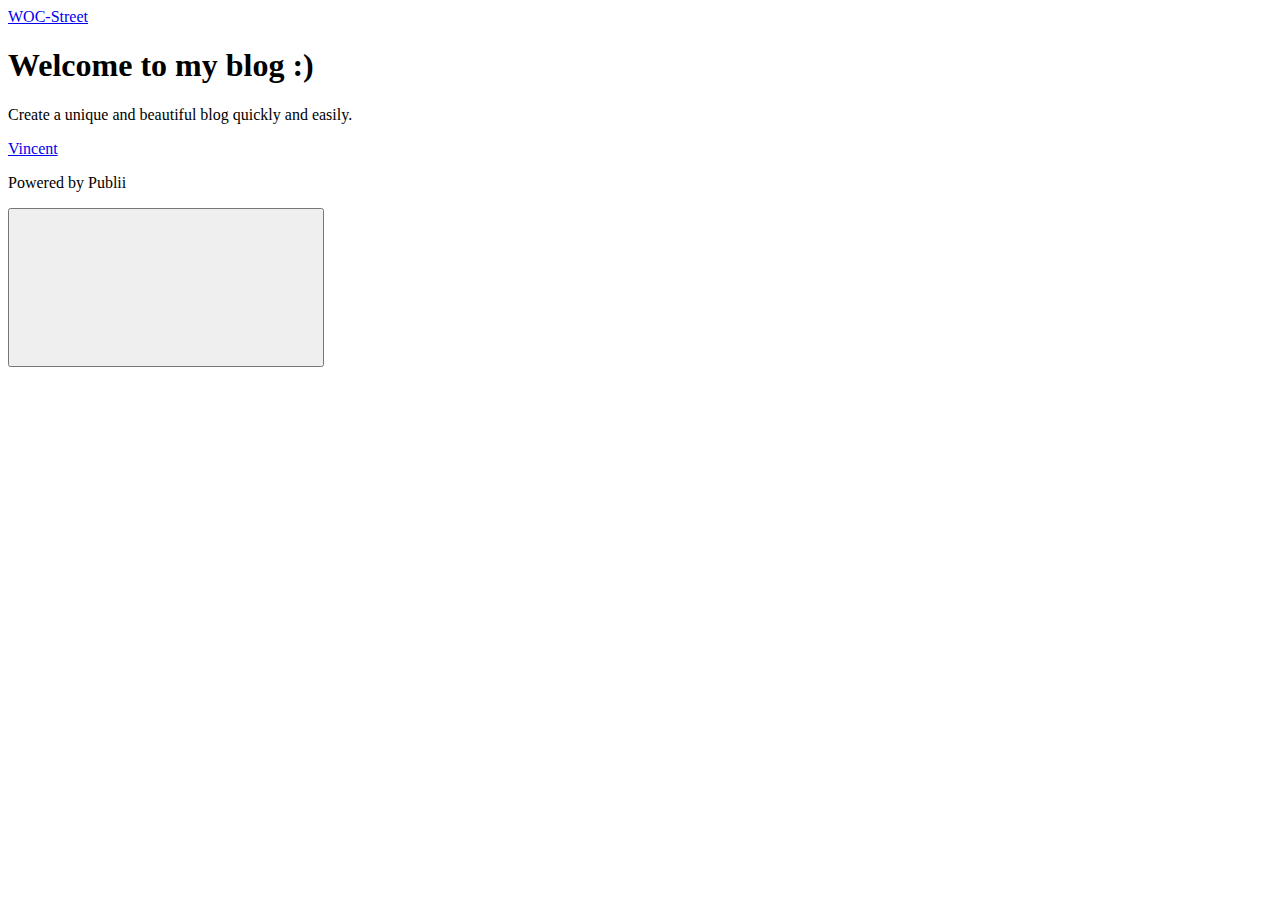
<file: index.html>
<!DOCTYPE html><html lang="en-gb"><head><meta charset="utf-8"><meta http-equiv="X-UA-Compatible" content="IE=edge"><meta name="viewport" content="width=device-width,initial-scale=1"><title>WOC-Street</title><meta name="generator" content="Publii Open-Source CMS for Static Site"><link rel="canonical" href="https://wocstreet.com/blog/index.html/"><link rel="alternate" type="application/atom+xml" href="https://wocstreet.com/blog/index.html/feed.xml"><link rel="alternate" type="application/json" href="https://wocstreet.com/blog/index.html/feed.json"><meta property="og:title" content="WOC-Street"><meta property="og:site_name" content="WOC-Street"><meta property="og:description" content=""><meta property="og:url" content="https://wocstreet.com/blog/index.html/"><meta property="og:type" content="website"><link rel="stylesheet" href="https://wocstreet.com/blog/index.html/assets/css/style.css?v=4552bcf67384bb346e427f6ab62513d8"><script type="application/ld+json">{"@context":"http://schema.org","@type":"Organization","name":"WOC-Street","url":"https://wocstreet.com/blog/index.html"}</script><noscript><style>img[loading] {
                    opacity: 1;
                }</style></noscript></head><body><div class="site-container"><header class="top" id="js-header"><a class="logo" href="https://wocstreet.com/blog/index.html">WOC-Street</a></header><main><div class="hero"><header class="hero__content"><div class="wrapper"><h1>Welcome to my blog :)</h1><p>Create a unique and beautiful blog quickly and easily.</p><div class="post__meta post__meta--author"><a href="https://wocstreet.com/blog/index.html/authors/vincent/" class="feed__author">Vincent</a></div></div></header></div><div class="feed"></div></main><footer class="footer"><div class="footer__copyright"><p>Powered by Publii</p></div><button onclick="backToTopFunction()" id="backToTop" class="footer__bttop" aria-label="Back to top" title="Back to top"><svg><use xlink:href="https://wocstreet.com/blog/index.html/assets/svg/svg-map.svg#toparrow"/></svg></button></footer></div><script defer="defer" src="https://wocstreet.com/blog/index.html/assets/js/scripts.min.js?v=f47c11534595205f20935f0db2a62a85"></script><script>window.publiiThemeMenuConfig={mobileMenuMode:'sidebar',animationSpeed:300,submenuWidth: 'auto',doubleClickTime:500,mobileMenuExpandableSubmenus:true,relatedContainerForOverlayMenuSelector:'.top'};</script><script>var images = document.querySelectorAll('img[loading]');
        for (var i = 0; i < images.length; i++) {
            if (images[i].complete) {
                images[i].classList.add('is-loaded');
            } else {
                images[i].addEventListener('load', function () {
                    this.classList.add('is-loaded');
                }, false);
            }
        }</script></body></html>
</file>
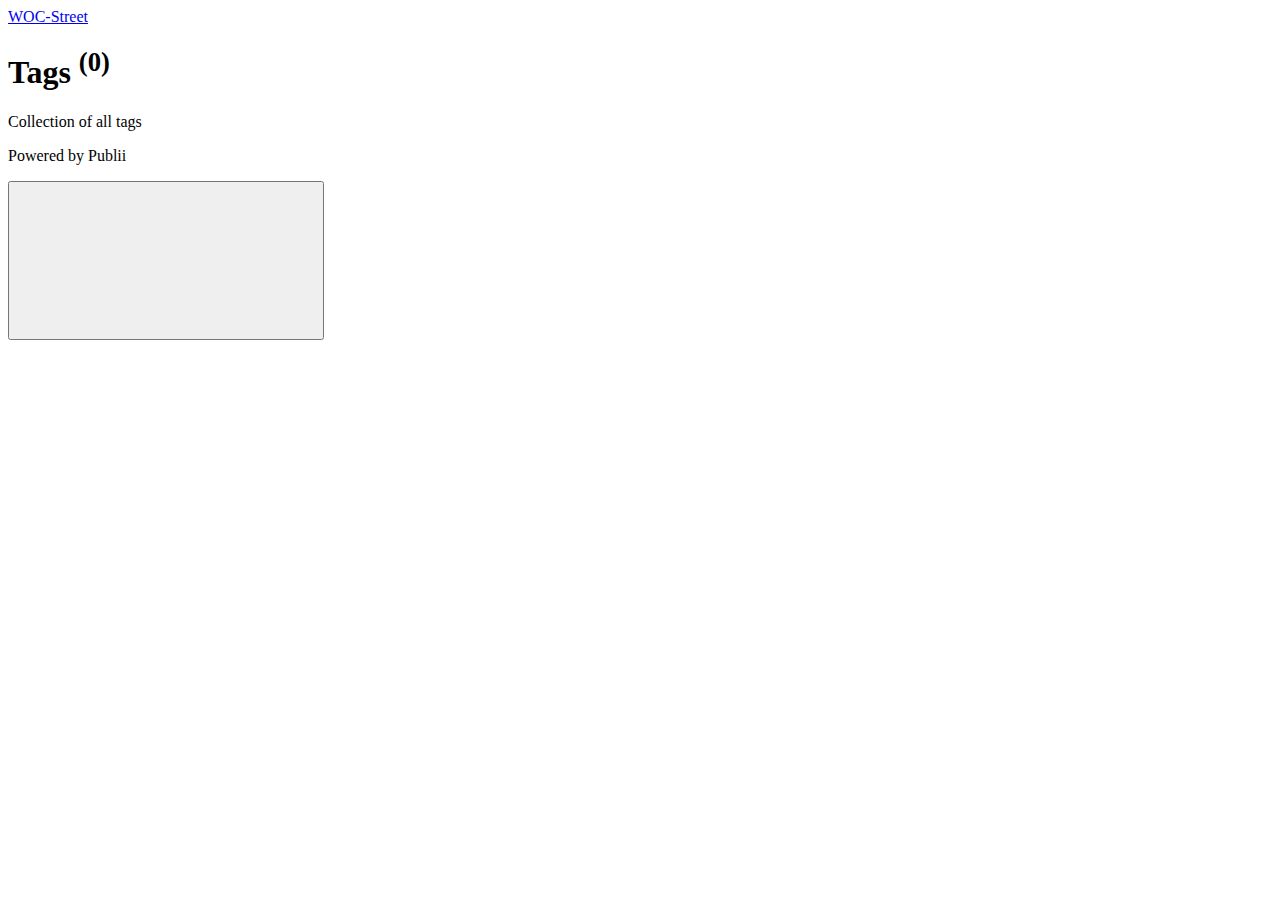
<file: tags/index.html>
<!DOCTYPE html><html lang="en-gb"><head><meta charset="utf-8"><meta http-equiv="X-UA-Compatible" content="IE=edge"><meta name="viewport" content="width=device-width,initial-scale=1"><title>All tags - WOC-Street</title><meta name="robots" content="noindex, follow"><meta name="generator" content="Publii Open-Source CMS for Static Site"><link rel="alternate" type="application/atom+xml" href="https://wocstreet.com/blog/index.html/feed.xml"><link rel="alternate" type="application/json" href="https://wocstreet.com/blog/index.html/feed.json"><meta property="og:title" content="WOC-Street"><meta property="og:site_name" content="WOC-Street"><meta property="og:description" content=""><meta property="og:url" content="https://wocstreet.com/blog/index.html/tags/"><meta property="og:type" content="website"><link rel="stylesheet" href="https://wocstreet.com/blog/index.html/assets/css/style.css?v=4552bcf67384bb346e427f6ab62513d8"><script type="application/ld+json">{"@context":"http://schema.org","@type":"Organization","name":"WOC-Street","url":"https://wocstreet.com/blog/index.html"}</script><noscript><style>img[loading] {
                    opacity: 1;
                }</style></noscript></head><body><div class="site-container"><header class="top" id="js-header"><a class="logo" href="https://wocstreet.com/blog/index.html">WOC-Street</a></header><main class="page page--tags"><div class="hero"><header class="hero__content"><div class="wrapper"><h1>Tags <sup>(0)</sup></h1><p>Collection of all tags</p></div></header></div><div class="wrapper"><ul class="feed feed--grid"></ul></div></main><footer class="footer"><div class="footer__copyright"><p>Powered by Publii</p></div><button onclick="backToTopFunction()" id="backToTop" class="footer__bttop" aria-label="Back to top" title="Back to top"><svg><use xlink:href="https://wocstreet.com/blog/index.html/assets/svg/svg-map.svg#toparrow"/></svg></button></footer></div><script defer="defer" src="https://wocstreet.com/blog/index.html/assets/js/scripts.min.js?v=f47c11534595205f20935f0db2a62a85"></script><script>window.publiiThemeMenuConfig={mobileMenuMode:'sidebar',animationSpeed:300,submenuWidth: 'auto',doubleClickTime:500,mobileMenuExpandableSubmenus:true,relatedContainerForOverlayMenuSelector:'.top'};</script><script>var images = document.querySelectorAll('img[loading]');
        for (var i = 0; i < images.length; i++) {
            if (images[i].complete) {
                images[i].classList.add('is-loaded');
            } else {
                images[i].addEventListener('load', function () {
                    this.classList.add('is-loaded');
                }, false);
            }
        }</script></body></html>
</file>
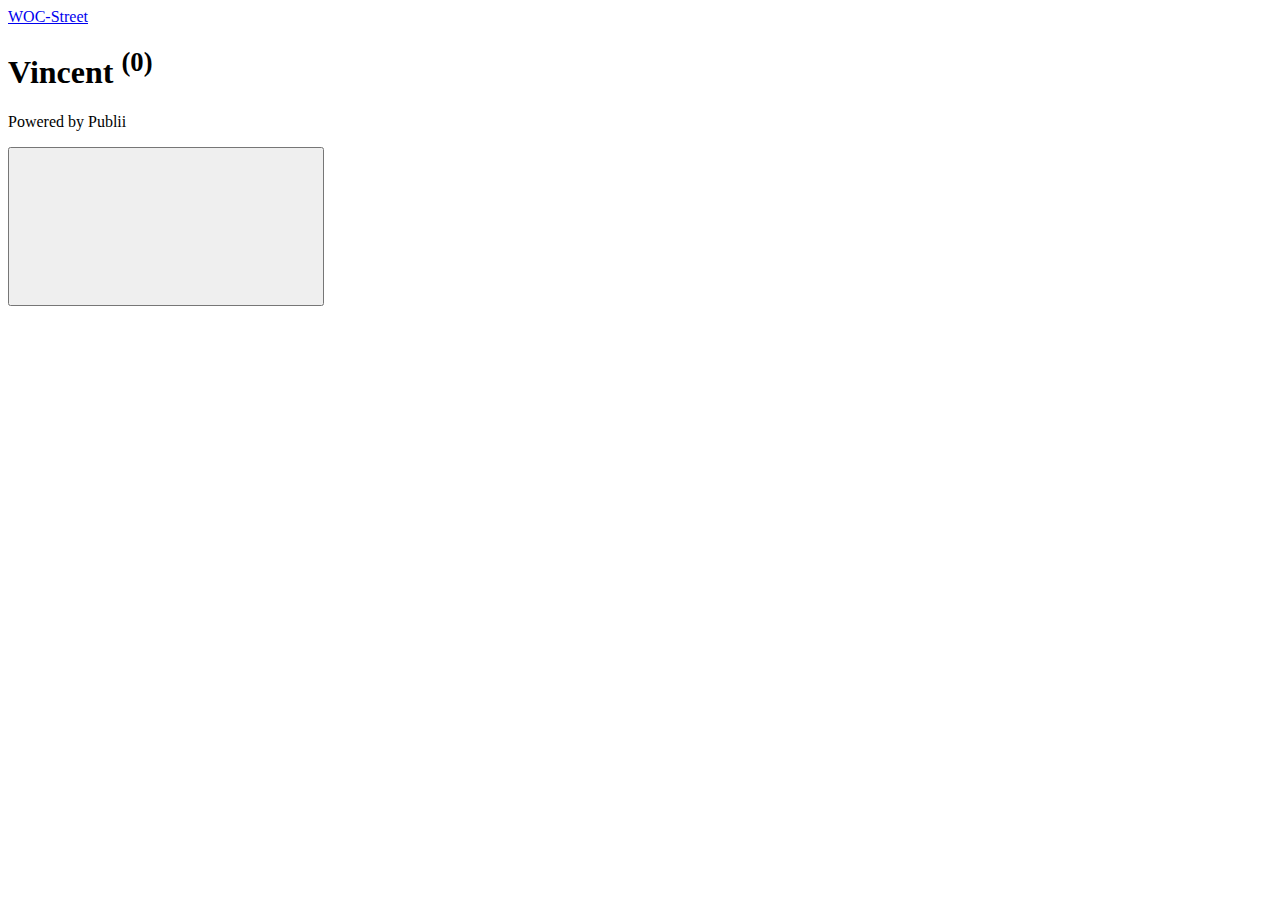
<file: authors/vincent/index.html>
<!DOCTYPE html><html lang="en-gb"><head><meta charset="utf-8"><meta http-equiv="X-UA-Compatible" content="IE=edge"><meta name="viewport" content="width=device-width,initial-scale=1"><title>Author: Vincent - WOC-Street</title><meta name="robots" content="noindex, follow"><meta name="generator" content="Publii Open-Source CMS for Static Site"><link rel="alternate" type="application/atom+xml" href="https://wocstreet.com/blog/index.html/feed.xml"><link rel="alternate" type="application/json" href="https://wocstreet.com/blog/index.html/feed.json"><meta property="og:title" content="Vincent"><meta property="og:site_name" content="WOC-Street"><meta property="og:description" content=""><meta property="og:url" content="https://wocstreet.com/blog/index.html/authors/vincent/"><meta property="og:type" content="website"><link rel="stylesheet" href="https://wocstreet.com/blog/index.html/assets/css/style.css?v=4552bcf67384bb346e427f6ab62513d8"><script type="application/ld+json">{"@context":"http://schema.org","@type":"Organization","name":"WOC-Street","url":"https://wocstreet.com/blog/index.html"}</script><noscript><style>img[loading] {
                    opacity: 1;
                }</style></noscript></head><body><div class="site-container"><header class="top" id="js-header"><a class="logo" href="https://wocstreet.com/blog/index.html">WOC-Street</a></header><main class="page page--author"><div class="hero"><div class="hero__content"><div class="wrapper"><h1>Vincent <sup>(0)</sup></h1></div></div></div><div class="feed"></div></main><footer class="footer"><div class="footer__copyright"><p>Powered by Publii</p></div><button onclick="backToTopFunction()" id="backToTop" class="footer__bttop" aria-label="Back to top" title="Back to top"><svg><use xlink:href="https://wocstreet.com/blog/index.html/assets/svg/svg-map.svg#toparrow"/></svg></button></footer></div><script defer="defer" src="https://wocstreet.com/blog/index.html/assets/js/scripts.min.js?v=f47c11534595205f20935f0db2a62a85"></script><script>window.publiiThemeMenuConfig={mobileMenuMode:'sidebar',animationSpeed:300,submenuWidth: 'auto',doubleClickTime:500,mobileMenuExpandableSubmenus:true,relatedContainerForOverlayMenuSelector:'.top'};</script><script>var images = document.querySelectorAll('img[loading]');
        for (var i = 0; i < images.length; i++) {
            if (images[i].complete) {
                images[i].classList.add('is-loaded');
            } else {
                images[i].addEventListener('load', function () {
                    this.classList.add('is-loaded');
                }, false);
            }
        }</script></body></html>
</file>
